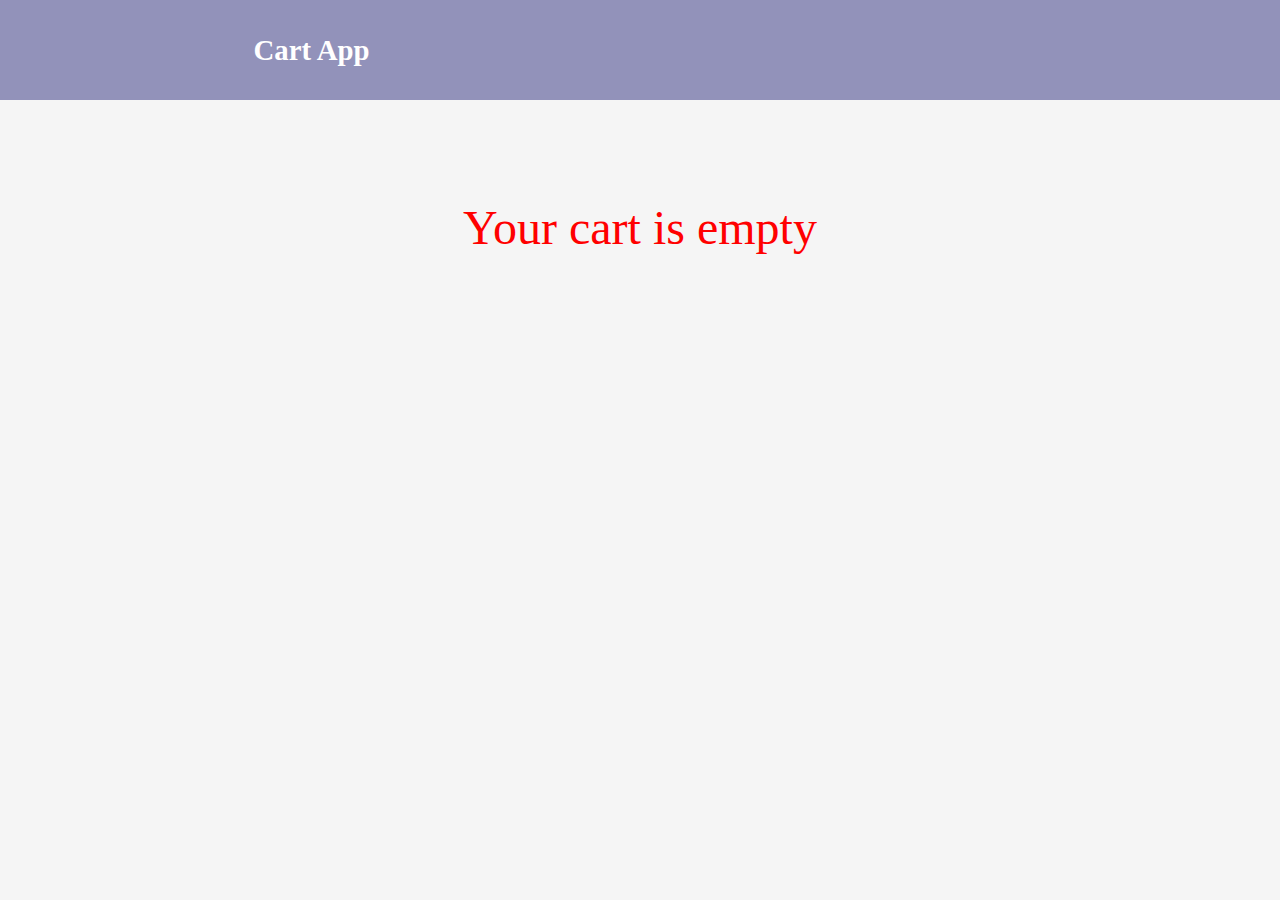
<file: cart.html>
<html lang="en">

<head>
    <meta charset="UTF-8">
    <meta http-equiv="X-UA-Compatible" content="IE=edge">
    <meta name="viewport" content="width=device-width, initial-scale=1.0">
    <link rel="stylesheet" href="https://cdnjs.cloudflare.com/ajax/libs/font-awesome/6.2.1/css/all.min.css"
        integrity="sha512-MV7K8+y+gLIBoVD59lQIYicR65iaqukzvf/nwasF0nqhPay5w/9lJmVM2hMDcnK1OnMGCdVK+iQrJ7lzPJQd1w=="
        crossorigin="anonymous" referrerpolicy="no-referrer" />
    <title>Cart App 🛍️</title>
    <link rel="stylesheet" href="style.css">
</head>

<body>
    <nav>
        <a href="./index.html">Cart App</a>
        <a href="./cart.html">
            <div class="icon">
                <i class="fa-solid fa-cart-shopping"></i>
                <div class="count"></div>
            </div>
        </a>
    </nav>
    <section class="card_detail">
        <div class="resultShow"></div>

        <div class="analytics">
            <div style="color: grey; font-weight: bold;">PRICE DETAILS</div>
            <div class="">
                <span>Price:</span>
                <span class="currentPrice"></span>
            </div>
            <div class="">
                <span>Discount:</span>
                <span class="discount"></span>
            </div>
            <div class="">
                <span>Delivery Charges:</span>
                <span class="free">free</span>
            </div>
            <div class="">
                <span style="font-weight: bold;">Total Amount:</span>
                <span class="TotalAmount">₹00RS</span>
            </div>
        </div>
    </section>
    <script src="./cart.js"></script>
</body>

</html>
</file>
<file: style.css>
* {
  box-sizing: border-box;
}
body {
  background-color: whitesmoke;
}

nav {
  display: flex;
  justify-content: space-around;
  background-color: rgb(146, 146, 186);
  position: absolute;
  top: 0;
  left: 0;
  right: 0;
  height: 100px;
  align-items: center;
  gap: 150px;
  color: #ffffff;
  font-size: 1.8em;
}
a {
  text-decoration: none;
  color: #fff;
  font-weight: 900;
}

.count {
  position: relative;
  top: -2.9rem;
  right: -0.9em;
  color: wheat;
  width: 35px;
  height: 35px;
  border-radius: 50%;
  background-color: red;
  text-align: center;
  display: none;
}

.main-div {
  width: 100%;
  height: 100%;
  display: flex;
  justify-content: center;
  align-items: center;
  flex-direction: row;
  flex: 1;
  gap: 90px;
  flex-wrap: wrap;
}

.cart {
  box-shadow: 0 12px 13px 14px rgba(0, 0, 0, 0.1);
  background: #fff;
  padding: 12px;
}
.analytics {
  float: right;
  box-shadow: 0 12px 13px 14px rgba(0, 0, 0, 0.1);
  background: #fff;
  padding: 15px;
}

p {
  font-weight: bold;
}
.free {
  color: blue;
}
.off {
  color: green;
}
.itemName {
  font-size: 1.8em;
}
.main_one {
  display: flex;
  position: relative;
  border-bottom: 2px solid rgb(189, 181, 181);
  top: 6rem;
  max-width: 26rem;
  box-shadow: 0 12px 13px 14px rgba(0, 0, 0, 0.1);
  background: #fff;
}

button {
  padding: 1em 1em;
  border-radius: 15px;
  background: orange;
  color: rgb(84, 71, 71);
  font-weight: bold;
}
.remove {
  color: red;
}

@media screen and (max-width: 480px) {
  body {
    overflow: scroll;
  }
  .cart {
    position: relative;
    top: 7rem;
    z-index: -1;
  }
  .analytics {
    float: none;
    position: relative;
    top: 6.4rem;
  }
}
</file>
